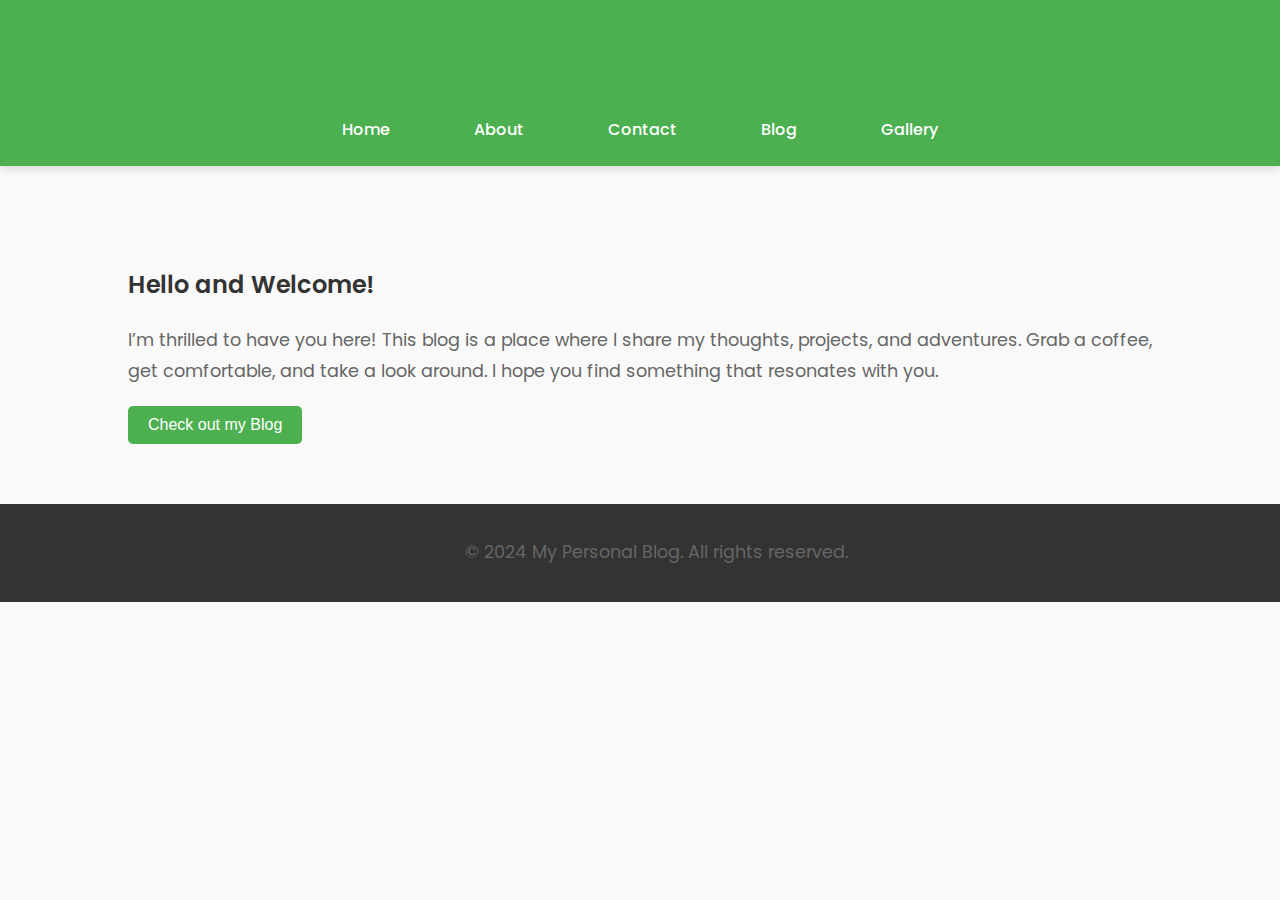
<file: index.html>
<!DOCTYPE html>
<html lang="en">
<head>
    <meta charset="UTF-8">
    <meta name="viewport" content="width=device-width, initial-scale=1.0">
    <title>My Personal Blog</title>
    <link rel="stylesheet" href="style.css">
    <link href="https://fonts.googleapis.com/css2?family=Poppins:wght@400;500;600&display=swap" rel="stylesheet">
</head>
<body>
    <header>
        <h1>Welcome to My Blog</h1>
        <nav>
            <ul>
                <li><a href="index.html">Home</a></li>
                <li><a href="about.html">About</a></li>
                <li><a href="contact.html">Contact</a></li>
                <li><a href="blog.html">Blog</a></li>
                <li><a href="gallery.html">Gallery</a></li>
            </ul>
        </nav>
    </header>

    <section class="home-content">
        <h2>Hello and Welcome!</h2>
        <p>
            I’m thrilled to have you here! This blog is a place where I share my thoughts, projects, and adventures.
            Grab a coffee, get comfortable, and take a look around. I hope you find something that resonates with you.
        </p>
        <button onclick="location.href='blog.html'">Check out my Blog</button>
    </section>

    <footer>
        <p>&copy; 2024 My Personal Blog. All rights reserved.</p>
    </footer>
</body>
</html>
</file>
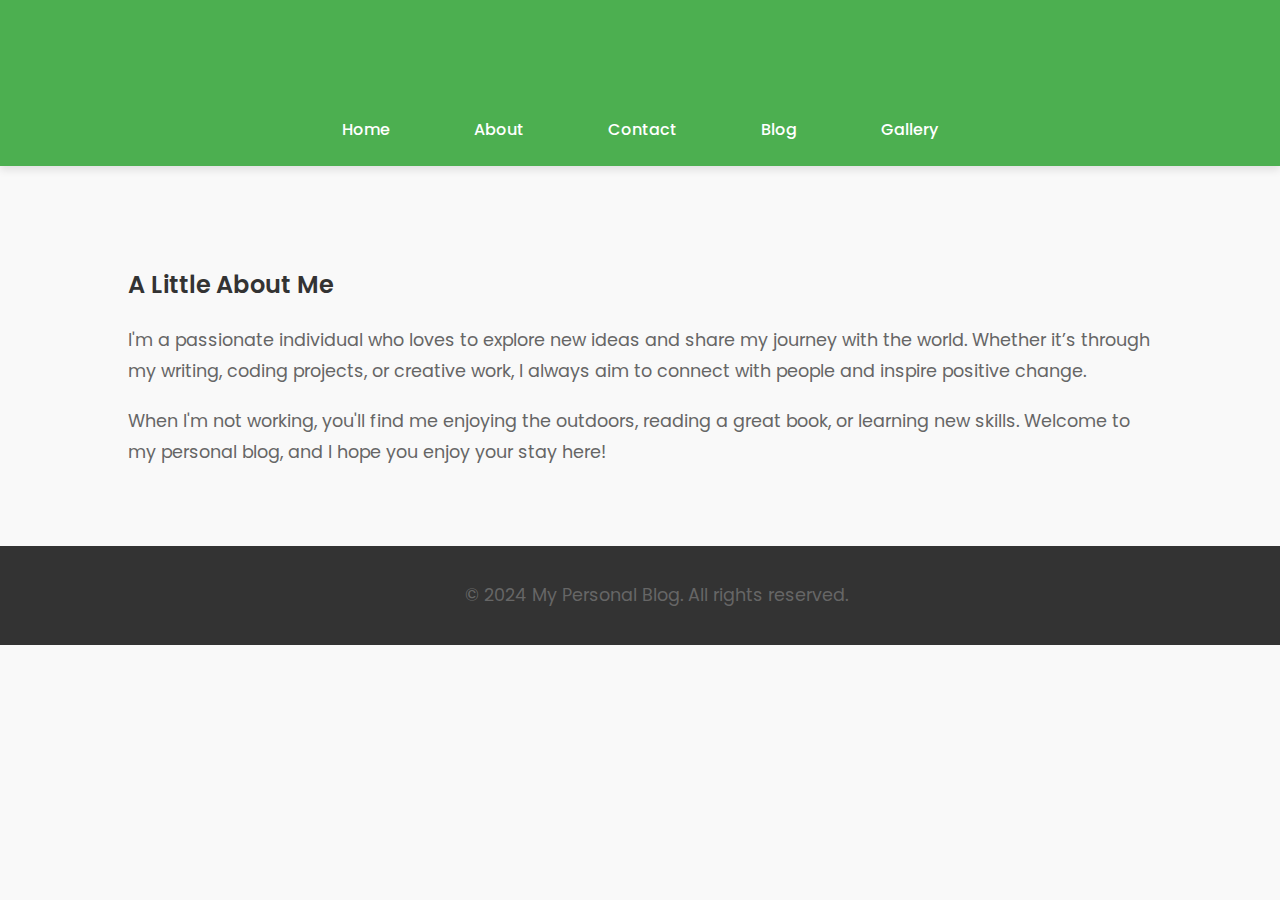
<file: about.html>
<!DOCTYPE html>
<html lang="en">
<head>
    <meta charset="UTF-8">
    <meta name="viewport" content="width=device-width, initial-scale=1.0">
    <title>About Me - My Personal Blog</title>
    <link rel="stylesheet" href="style.css">
    <link href="https://fonts.googleapis.com/css2?family=Poppins:wght@400;500;600&display=swap" rel="stylesheet">
</head>
<body>
    <header>
        <h1>About Me</h1>
        <nav>
            <ul>
                <li><a href="index.html">Home</a></li>
                <li><a href="about.html">About</a></li>
                <li><a href="contact.html">Contact</a></li>
                <li><a href="blog.html">Blog</a></li>
                <li><a href="gallery.html">Gallery</a></li>
            </ul>
        </nav>
    </header>

    <section class="about-content">
        <h2>A Little About Me</h2>
        <p>
            I'm a passionate individual who loves to explore new ideas and share my journey with the world. Whether it’s through my writing,
            coding projects, or creative work, I always aim to connect with people and inspire positive change.
        </p>
        <p>
            When I'm not working, you'll find me enjoying the outdoors, reading a great book, or learning new skills. Welcome to my personal blog,
            and I hope you enjoy your stay here!
        </p>
    </section>

    <footer>
        <p>&copy; 2024 My Personal Blog. All rights reserved.</p>
    </footer>
</body>
</html>
</file>
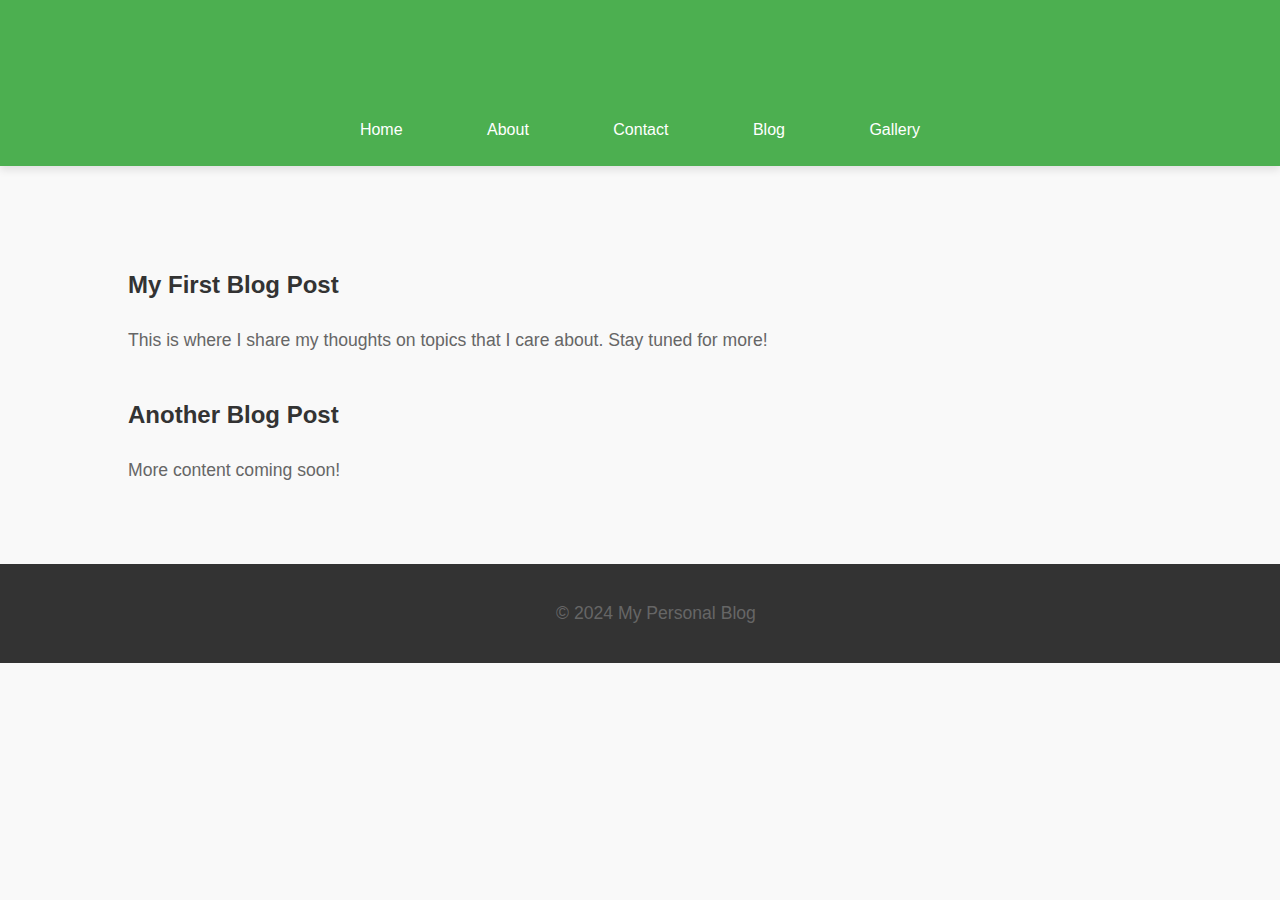
<file: blog.html>
<!DOCTYPE html>
<html lang="en">
<head>
    <meta charset="UTF-8">
    <meta name="viewport" content="width=device-width, initial-scale=1.0">
    <title>Blog - My Personal Blog</title>
    <link rel="stylesheet" href="style.css">
</head>
<body>
    <header>
        <h1>Blog Posts</h1>
        <nav>
            <ul>
                <li><a href="index.html">Home</a></li>
                <li><a href="about.html">About</a></li>
                <li><a href="contact.html">Contact</a></li>
                <li><a href="blog.html">Blog</a></li>
                <li><a href="gallery.html">Gallery</a></li>
            </ul>
        </nav>
    </header>

    <section class="blog-content">
        <article>
            <h2>My First Blog Post</h2>
            <p>This is where I share my thoughts on topics that I care about. Stay tuned for more!</p>
        </article>
        <article>
            <h2>Another Blog Post</h2>
            <p>More content coming soon!</p>
        </article>
    </section>

    <footer>
        <p>&copy; 2024 My Personal Blog</p>
    </footer>
</body>
</html>
</file>
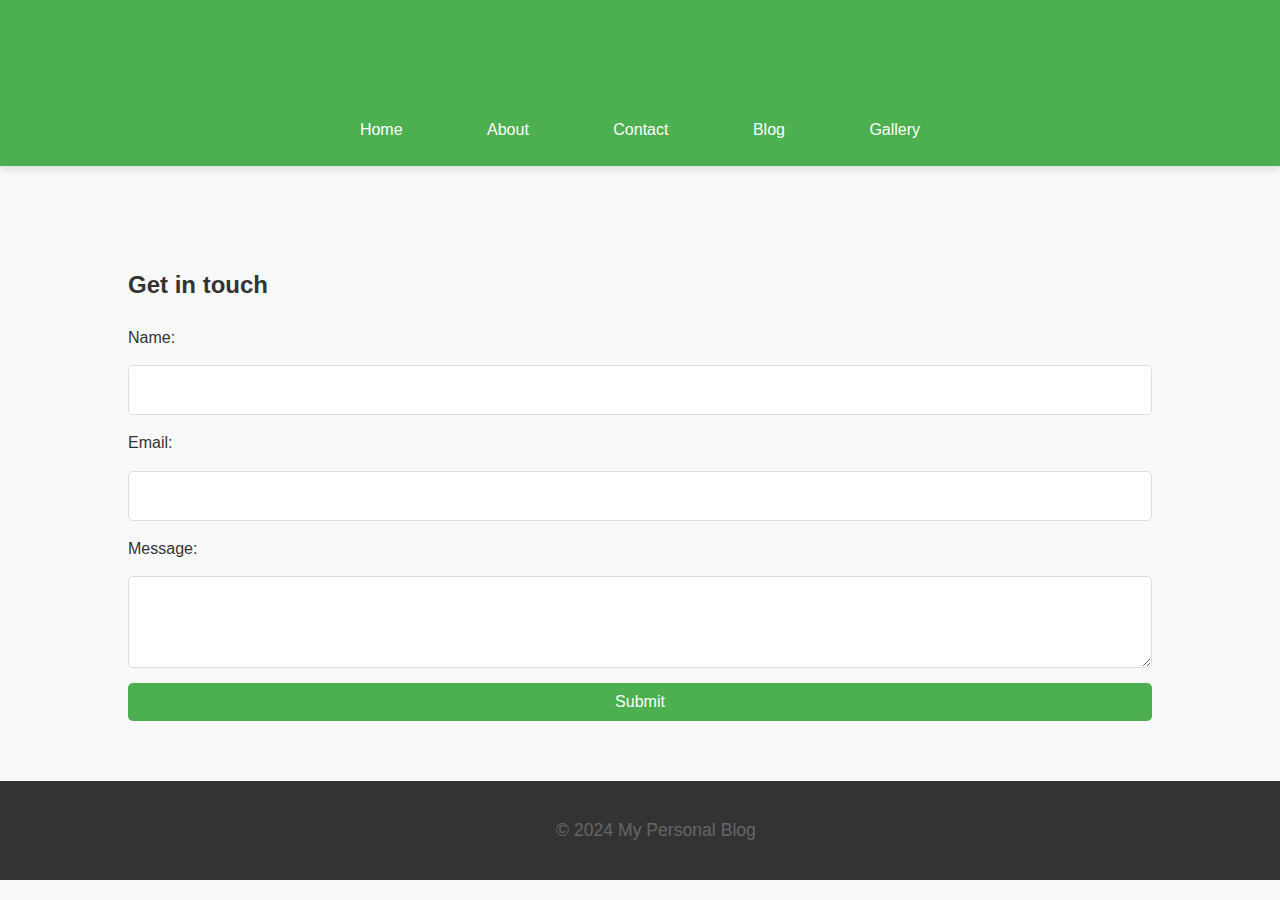
<file: contact.html>
<!DOCTYPE html>
<html lang="en">
<head>
    <meta charset="UTF-8">
    <meta name="viewport" content="width=device-width, initial-scale=1.0">
    <title>Contact - My Personal Blog</title>
    <link rel="stylesheet" href="style.css">
</head>
<body>
    <header>
        <h1>Contact Me</h1>
        <nav>
            <ul>
                <li><a href="index.html">Home</a></li>
                <li><a href="about.html">About</a></li>
                <li><a href="contact.html">Contact</a></li>
                <li><a href="blog.html">Blog</a></li>
                <li><a href="gallery.html">Gallery</a></li>
            </ul>
        </nav>
    </header>

    <section class="contact-content">
        <h2>Get in touch</h2>
        <form action="#" method="post">
            <label for="name">Name:</label>
            <input type="text" id="name" name="name" required>

            <label for="email">Email:</label>
            <input type="email" id="email" name="email" required>

            <label for="message">Message:</label>
            <textarea id="message" name="message" rows="4" required></textarea>

            <button type="submit">Submit</button>
        </form>
    </section>

    <footer>
        <p>&copy; 2024 My Personal Blog</p>
    </footer>
</body>
</html>
</file>
<file: style.css>
/* General Style */
body {
    font-family: 'Poppins', sans-serif;
    margin: 0;
    padding: 0;
    background-color: #f9f9f9;
    color: #333;
    line-height: 1.6;
}

header {
    background-color: #4CAF50;
    color: white;
    padding: 1.5em 0;
    text-align: center;
    box-shadow: 0 4px 8px rgba(0, 0, 0, 0.1);
}

nav ul {
    list-style: none;
    padding: 0;
    margin: 0;
    text-align: center;
}

nav ul li {
    display: inline;
    margin: 0 20px;
}

nav ul li a {
    color: white;
    text-decoration: none;
    font-weight: 500;
    padding: 10px 20px;
    transition: background-color 0.3s;
}

nav ul li a:hover {
    background-color: white;
    color: #4CAF50;
    border-radius: 5px;
}

section {
    padding: 60px 10%;
    max-width: 1200px;
    margin: 0 auto;
}

h1, h2 {
    font-weight: 600;
}

h1 {
    margin-bottom: 20px;
    color: #4CAF50;
}

h2 {
    margin-top: 40px;
    margin-bottom: 20px;
    color: #333;
}

p {
    font-size: 1.1em;
    line-height: 1.8;
    color: #666;
}

footer {
    text-align: center;
    padding: 1em;
    background-color: #333;
    color: white;
    position: relative;
    bottom: 0;
    width: 100%;
}

button {
    padding: 10px 20px;
    background-color: #4CAF50;
    color: white;
    border: none;
    border-radius: 5px;
    cursor: pointer;
    font-size: 1em;
}

button:hover {
    background-color: #45a049;
}

form {
    display: flex;
    flex-direction: column;
    gap: 15px;
}

form input, form textarea {
    padding: 15px;
    border: 1px solid #ddd;
    border-radius: 5px;
    font-size: 1em;
}

textarea {
    resize: vertical;
}

.gallery {
    display: grid;
    grid-template-columns: repeat(auto-fit, minmax(200px, 1fr));
    gap: 20px;
    margin-top: 40px;
}

.gallery img {
    width: 100%;
    border-radius: 10px;
    box-shadow: 0 4px 10px rgba(0, 0, 0, 0.1);
    transition: transform 0.3s;
}

.gallery img:hover {
    transform: scale(1.05);
}
</file>
